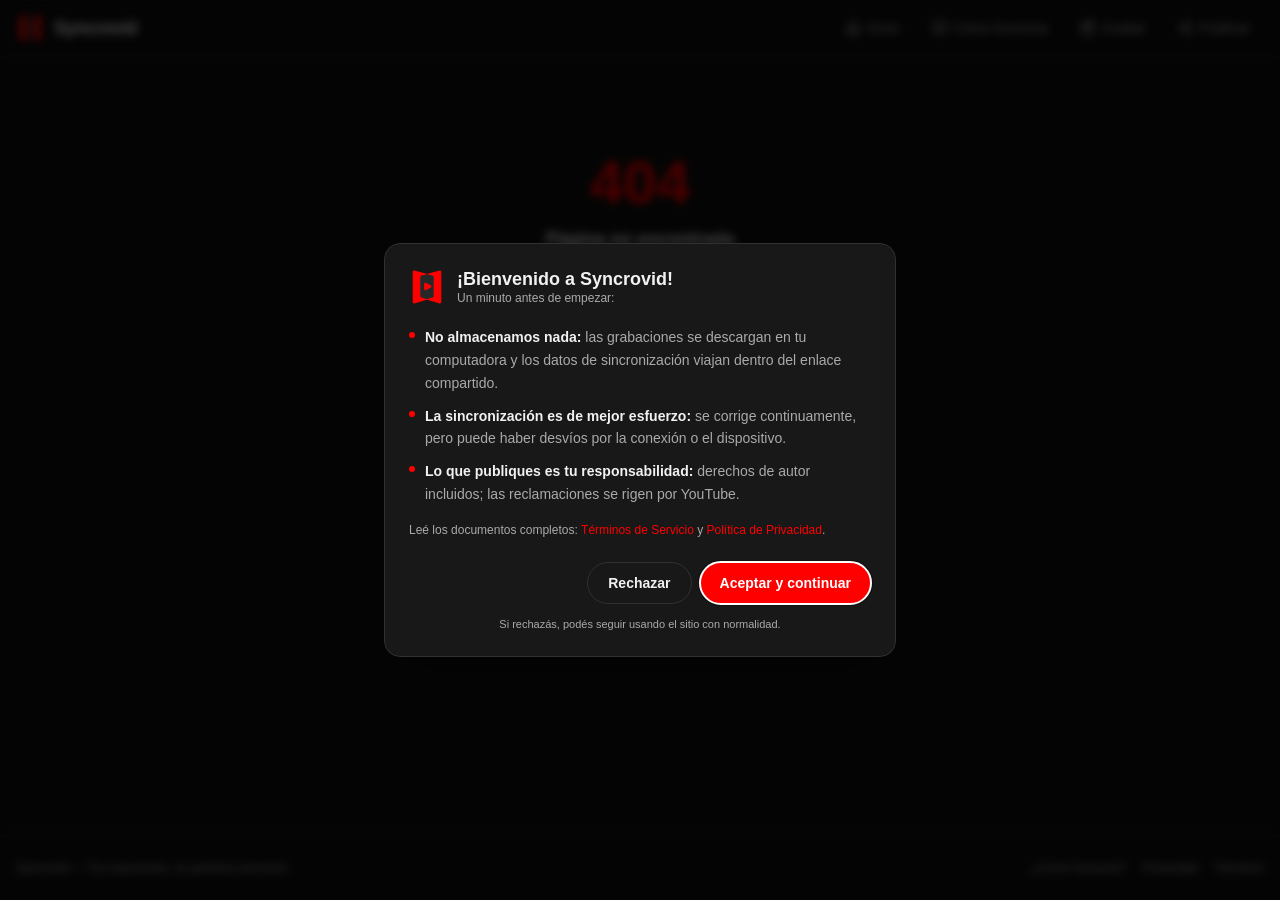
<file: index.html>
<!doctype html>
<html lang="es">
  <head>
    <meta charset="UTF-8" />
    <link rel="icon" type="image/svg+xml" href="/favicon.svg" />
    <meta name="viewport" content="width=device-width, initial-scale=1.0" />
    <meta
      name="description"
      content="Syncrovid — Graba reacciones sincronizadas a videos de YouTube y compártelas con un motor Master-Slave de baja latencia."
    />
    <!--
      Verificación de Google AdSense (cuenta de editor). Los banners están desactivados
      por ahora con ADS_ENABLED=false en src/config/ads.ts (cuenta en revisión).
      El script de anuncios
      NO se carga globalmente: solo lo inyecta AdBanner.tsx en las páginas con
      contenido (inicio, /watch con video válido), y únicamente si el visitante
      aceptó el consentimiento. Así las pantallas de creación (/record, /upload)
      y los estados sin contenido nunca cargan publicidad, como exige la
      política de AdSense.
    -->
    <meta name="google-adsense-account" content="ca-pub-6416877213060621" />
    <title>Syncrovid — Sincroniza tus reacciones</title>
    <script type="module" crossorigin src="/assets/index-Bl1ckUS9.js"></script>
    <link rel="stylesheet" crossorigin href="/assets/index-CxJw0VSv.css">
  </head>
  <body>
    <div id="root"></div>
  </body>
</html>
</file>
<file: assets/index-CxJw0VSv.css>
*,:before,:after{--tw-border-spacing-x: 0;--tw-border-spacing-y: 0;--tw-translate-x: 0;--tw-translate-y: 0;--tw-rotate: 0;--tw-skew-x: 0;--tw-skew-y: 0;--tw-scale-x: 1;--tw-scale-y: 1;--tw-pan-x: ;--tw-pan-y: ;--tw-pinch-zoom: ;--tw-scroll-snap-strictness: proximity;--tw-gradient-from-position: ;--tw-gradient-via-position: ;--tw-gradient-to-position: ;--tw-ordinal: ;--tw-slashed-zero: ;--tw-numeric-figure: ;--tw-numeric-spacing: ;--tw-numeric-fraction: ;--tw-ring-inset: ;--tw-ring-offset-width: 0px;--tw-ring-offset-color: #fff;--tw-ring-color: rgb(59 130 246 / .5);--tw-ring-offset-shadow: 0 0 #0000;--tw-ring-shadow: 0 0 #0000;--tw-shadow: 0 0 #0000;--tw-shadow-colored: 0 0 #0000;--tw-blur: ;--tw-brightness: ;--tw-contrast: ;--tw-grayscale: ;--tw-hue-rotate: ;--tw-invert: ;--tw-saturate: ;--tw-sepia: ;--tw-drop-shadow: ;--tw-backdrop-blur: ;--tw-backdrop-brightness: ;--tw-backdrop-contrast: ;--tw-backdrop-grayscale: ;--tw-backdrop-hue-rotate: ;--tw-backdrop-invert: ;--tw-backdrop-opacity: ;--tw-backdrop-saturate: ;--tw-backdrop-sepia: ;--tw-contain-size: ;--tw-contain-layout: ;--tw-contain-paint: ;--tw-contain-style: }::backdrop{--tw-border-spacing-x: 0;--tw-border-spacing-y: 0;--tw-translate-x: 0;--tw-translate-y: 0;--tw-rotate: 0;--tw-skew-x: 0;--tw-skew-y: 0;--tw-scale-x: 1;--tw-scale-y: 1;--tw-pan-x: ;--tw-pan-y: ;--tw-pinch-zoom: ;--tw-scroll-snap-strictness: proximity;--tw-gradient-from-position: ;--tw-gradient-via-position: ;--tw-gradient-to-position: ;--tw-ordinal: ;--tw-slashed-zero: ;--tw-numeric-figure: ;--tw-numeric-spacing: ;--tw-numeric-fraction: ;--tw-ring-inset: ;--tw-ring-offset-width: 0px;--tw-ring-offset-color: #fff;--tw-ring-color: rgb(59 130 246 / .5);--tw-ring-offset-shadow: 0 0 #0000;--tw-ring-shadow: 0 0 #0000;--tw-shadow: 0 0 #0000;--tw-shadow-colored: 0 0 #0000;--tw-blur: ;--tw-brightness: ;--tw-contrast: ;--tw-grayscale: ;--tw-hue-rotate: ;--tw-invert: ;--tw-saturate: ;--tw-sepia: ;--tw-drop-shadow: ;--tw-backdrop-blur: ;--tw-backdrop-brightness: ;--tw-backdrop-contrast: ;--tw-backdrop-grayscale: ;--tw-backdrop-hue-rotate: ;--tw-backdrop-invert: ;--tw-backdrop-opacity: ;--tw-backdrop-saturate: ;--tw-backdrop-sepia: ;--tw-contain-size: ;--tw-contain-layout: ;--tw-contain-paint: ;--tw-contain-style: }*,:before,:after{box-sizing:border-box;border-width:0;border-style:solid;border-color:#e5e7eb}:before,:after{--tw-content: ""}html,:host{line-height:1.5;-webkit-text-size-adjust:100%;-moz-tab-size:4;-o-tab-size:4;tab-size:4;font-family:Roboto,Arial,Helvetica,sans-serif;font-feature-settings:normal;font-variation-settings:normal;-webkit-tap-highlight-color:transparent}body{margin:0;line-height:inherit}hr{height:0;color:inherit;border-top-width:1px}abbr:where([title]){-webkit-text-decoration:underline dotted;text-decoration:underline dotted}h1,h2,h3,h4,h5,h6{font-size:inherit;font-weight:inherit}a{color:inherit;text-decoration:inherit}b,strong{font-weight:bolder}code,kbd,samp,pre{font-family:ui-monospace,SFMono-Regular,Menlo,Monaco,Consolas,Liberation Mono,Courier New,monospace;font-feature-settings:normal;font-variation-settings:normal;font-size:1em}small{font-size:80%}sub,sup{font-size:75%;line-height:0;position:relative;vertical-align:baseline}sub{bottom:-.25em}sup{top:-.5em}table{text-indent:0;border-color:inherit;border-collapse:collapse}button,input,optgroup,select,textarea{font-family:inherit;font-feature-settings:inherit;font-variation-settings:inherit;font-size:100%;font-weight:inherit;line-height:inherit;letter-spacing:inherit;color:inherit;margin:0;padding:0}button,select{text-transform:none}button,input:where([type=button]),input:where([type=reset]),input:where([type=submit]){-webkit-appearance:button;background-color:transparent;background-image:none}:-moz-focusring{outline:auto}:-moz-ui-invalid{box-shadow:none}progress{vertical-align:baseline}::-webkit-inner-spin-button,::-webkit-outer-spin-button{height:auto}[type=search]{-webkit-appearance:textfield;outline-offset:-2px}::-webkit-search-decoration{-webkit-appearance:none}::-webkit-file-upload-button{-webkit-appearance:button;font:inherit}summary{display:list-item}blockquote,dl,dd,h1,h2,h3,h4,h5,h6,hr,figure,p,pre{margin:0}fieldset{margin:0;padding:0}legend{padding:0}ol,ul,menu{list-style:none;margin:0;padding:0}dialog{padding:0}textarea{resize:vertical}input::-moz-placeholder,textarea::-moz-placeholder{opacity:1;color:#9ca3af}input::placeholder,textarea::placeholder{opacity:1;color:#9ca3af}button,[role=button]{cursor:pointer}:disabled{cursor:default}img,svg,video,canvas,audio,iframe,embed,object{display:block;vertical-align:middle}img,video{max-width:100%;height:auto}[hidden]:where(:not([hidden=until-found])){display:none}.card{border-radius:1rem;border-width:1px;--tw-border-opacity: 1;border-color:rgb(48 48 48 / var(--tw-border-opacity, 1));--tw-bg-opacity: 1;background-color:rgb(24 24 24 / var(--tw-bg-opacity, 1))}.btn-primary{display:inline-flex;align-items:center;gap:.5rem;border-radius:9999px;--tw-bg-opacity: 1;background-color:rgb(255 0 0 / var(--tw-bg-opacity, 1));padding:.625rem 1.25rem;font-size:.875rem;line-height:1.25rem;font-weight:600;--tw-text-opacity: 1;color:rgb(255 255 255 / var(--tw-text-opacity, 1));transition-property:color,background-color,border-color,text-decoration-color,fill,stroke,opacity,box-shadow,transform,filter,backdrop-filter;transition-timing-function:cubic-bezier(.4,0,.2,1);transition-duration:.15s}.btn-primary:hover{--tw-bg-opacity: 1;background-color:rgb(204 0 0 / var(--tw-bg-opacity, 1))}.btn-primary:disabled{cursor:not-allowed;opacity:.4}.btn-ghost{display:inline-flex;align-items:center;gap:.5rem;border-radius:9999px;border-width:1px;--tw-border-opacity: 1;border-color:rgb(48 48 48 / var(--tw-border-opacity, 1));padding:.625rem 1.25rem;font-size:.875rem;line-height:1.25rem;font-weight:600;--tw-text-opacity: 1;color:rgb(241 241 241 / var(--tw-text-opacity, 1));transition-property:color,background-color,border-color,text-decoration-color,fill,stroke,opacity,box-shadow,transform,filter,backdrop-filter;transition-timing-function:cubic-bezier(.4,0,.2,1);transition-duration:.15s}.btn-ghost:hover{--tw-bg-opacity: 1;background-color:rgb(33 33 33 / var(--tw-bg-opacity, 1))}.btn-ghost:disabled{cursor:not-allowed;opacity:.4}.input{width:100%;border-radius:.75rem;border-width:1px;--tw-border-opacity: 1;border-color:rgb(48 48 48 / var(--tw-border-opacity, 1));--tw-bg-opacity: 1;background-color:rgb(33 33 33 / var(--tw-bg-opacity, 1));padding:.625rem 1rem;font-size:.875rem;line-height:1.25rem;--tw-text-opacity: 1;color:rgb(241 241 241 / var(--tw-text-opacity, 1))}.input::-moz-placeholder{color:#aaaaaab3}.input::placeholder{color:#aaaaaab3}.input:focus{--tw-border-opacity: 1;border-color:rgb(255 0 0 / var(--tw-border-opacity, 1));outline:2px solid transparent;outline-offset:2px}.input:disabled{cursor:not-allowed;opacity:.5}.label{margin-bottom:.375rem;display:block;font-size:.75rem;line-height:1rem;font-weight:600;text-transform:uppercase;letter-spacing:.025em;--tw-text-opacity: 1;color:rgb(170 170 170 / var(--tw-text-opacity, 1))}.icon-btn{display:grid;height:2rem;width:2rem;place-items:center;border-radius:9999px;--tw-text-opacity: 1;color:rgb(170 170 170 / var(--tw-text-opacity, 1));transition-property:color,background-color,border-color,text-decoration-color,fill,stroke,opacity,box-shadow,transform,filter,backdrop-filter;transition-timing-function:cubic-bezier(.4,0,.2,1);transition-duration:.15s}.icon-btn:hover{--tw-bg-opacity: 1;background-color:rgb(33 33 33 / var(--tw-bg-opacity, 1));--tw-text-opacity: 1;color:rgb(255 255 255 / var(--tw-text-opacity, 1))}.visible{visibility:visible}.fixed{position:fixed}.absolute{position:absolute}.relative{position:relative}.sticky{position:sticky}.inset-0{top:0;right:0;bottom:0;left:0}.inset-x-0{left:0;right:0}.inset-y-0{top:0;bottom:0}.bottom-0{bottom:0}.left-0{left:0}.left-3{left:.75rem}.top-0{top:0}.top-1\/2{top:50%}.top-20{top:5rem}.top-3{top:.75rem}.z-10{z-index:10}.z-30{z-index:30}.z-40{z-index:40}.z-50{z-index:50}.-mx-4{margin-left:-1rem;margin-right:-1rem}.mx-auto{margin-left:auto;margin-right:auto}.mr-1\.5{margin-right:.375rem}.mt-0\.5{margin-top:.125rem}.mt-1{margin-top:.25rem}.mt-1\.5{margin-top:.375rem}.mt-10{margin-top:2.5rem}.mt-2{margin-top:.5rem}.mt-2\.5{margin-top:.625rem}.mt-3{margin-top:.75rem}.mt-4{margin-top:1rem}.mt-5{margin-top:1.25rem}.mt-6{margin-top:1.5rem}.mt-8{margin-top:2rem}.block{display:block}.inline{display:inline}.flex{display:flex}.inline-flex{display:inline-flex}.grid{display:grid}.hidden{display:none}.aspect-video{aspect-ratio:16 / 9}.h-1\.5{height:.375rem}.h-10{height:2.5rem}.h-11{height:2.75rem}.h-12{height:3rem}.h-14{height:3.5rem}.h-2{height:.5rem}.h-2\.5{height:.625rem}.h-3{height:.75rem}.h-3\.5{height:.875rem}.h-4{height:1rem}.h-5{height:1.25rem}.h-7{height:1.75rem}.h-8{height:2rem}.h-9{height:2.25rem}.h-\[100px\]{height:100px}.h-\[600px\]{height:600px}.h-full{height:100%}.max-h-36{max-height:9rem}.max-h-48{max-height:12rem}.min-h-screen{min-height:100vh}.w-1\.5{width:.375rem}.w-10{width:2.5rem}.w-11{width:2.75rem}.w-12{width:3rem}.w-2{width:.5rem}.w-2\.5{width:.625rem}.w-3{width:.75rem}.w-3\.5{width:.875rem}.w-4{width:1rem}.w-5{width:1.25rem}.w-7{width:1.75rem}.w-8{width:2rem}.w-9{width:2.25rem}.w-\[160px\]{width:160px}.w-full{width:100%}.min-w-0{min-width:0px}.max-w-2xl{max-width:42rem}.max-w-3xl{max-width:48rem}.max-w-4xl{max-width:56rem}.max-w-7xl{max-width:80rem}.max-w-\[1500px\]{max-width:1500px}.max-w-lg{max-width:32rem}.flex-1{flex:1 1 0%}.shrink-0{flex-shrink:0}.-translate-x-1\/2{--tw-translate-x: -50%;transform:translate(var(--tw-translate-x),var(--tw-translate-y)) rotate(var(--tw-rotate)) skew(var(--tw-skew-x)) skewY(var(--tw-skew-y)) scaleX(var(--tw-scale-x)) scaleY(var(--tw-scale-y))}.-translate-y-1\/2{--tw-translate-y: -50%;transform:translate(var(--tw-translate-x),var(--tw-translate-y)) rotate(var(--tw-rotate)) skew(var(--tw-skew-x)) skewY(var(--tw-skew-y)) scaleX(var(--tw-scale-x)) scaleY(var(--tw-scale-y))}@keyframes pulse-rec{0%,to{opacity:1}50%{opacity:.3}}.animate-pulse-rec{animation:pulse-rec 1.2s ease-in-out infinite}@keyframes spin{to{transform:rotate(360deg)}}.animate-spin{animation:spin 1s linear infinite}.cursor-not-allowed{cursor:not-allowed}.cursor-pointer{cursor:pointer}.list-decimal{list-style-type:decimal}.list-disc{list-style-type:disc}.list-none{list-style-type:none}.flex-col{flex-direction:column}.flex-wrap{flex-wrap:wrap}.place-items-center{place-items:center}.items-start{align-items:flex-start}.items-end{align-items:flex-end}.items-center{align-items:center}.justify-center{justify-content:center}.justify-between{justify-content:space-between}.gap-1{gap:.25rem}.gap-1\.5{gap:.375rem}.gap-2{gap:.5rem}.gap-2\.5{gap:.625rem}.gap-3{gap:.75rem}.gap-4{gap:1rem}.gap-5{gap:1.25rem}.space-y-1>:not([hidden])~:not([hidden]){--tw-space-y-reverse: 0;margin-top:calc(.25rem * calc(1 - var(--tw-space-y-reverse)));margin-bottom:calc(.25rem * var(--tw-space-y-reverse))}.space-y-1\.5>:not([hidden])~:not([hidden]){--tw-space-y-reverse: 0;margin-top:calc(.375rem * calc(1 - var(--tw-space-y-reverse)));margin-bottom:calc(.375rem * var(--tw-space-y-reverse))}.space-y-2>:not([hidden])~:not([hidden]){--tw-space-y-reverse: 0;margin-top:calc(.5rem * calc(1 - var(--tw-space-y-reverse)));margin-bottom:calc(.5rem * var(--tw-space-y-reverse))}.space-y-2\.5>:not([hidden])~:not([hidden]){--tw-space-y-reverse: 0;margin-top:calc(.625rem * calc(1 - var(--tw-space-y-reverse)));margin-bottom:calc(.625rem * var(--tw-space-y-reverse))}.space-y-3>:not([hidden])~:not([hidden]){--tw-space-y-reverse: 0;margin-top:calc(.75rem * calc(1 - var(--tw-space-y-reverse)));margin-bottom:calc(.75rem * var(--tw-space-y-reverse))}.space-y-5>:not([hidden])~:not([hidden]){--tw-space-y-reverse: 0;margin-top:calc(1.25rem * calc(1 - var(--tw-space-y-reverse)));margin-bottom:calc(1.25rem * var(--tw-space-y-reverse))}.space-y-6>:not([hidden])~:not([hidden]){--tw-space-y-reverse: 0;margin-top:calc(1.5rem * calc(1 - var(--tw-space-y-reverse)));margin-bottom:calc(1.5rem * var(--tw-space-y-reverse))}.overflow-hidden{overflow:hidden}.overflow-y-auto{overflow-y:auto}.truncate{overflow:hidden;text-overflow:ellipsis;white-space:nowrap}.rounded-full{border-radius:9999px}.rounded-lg{border-radius:.5rem}.rounded-xl{border-radius:.75rem}.border{border-width:1px}.border-2{border-width:2px}.border-b{border-bottom-width:1px}.border-l-4{border-left-width:4px}.border-t{border-top-width:1px}.border-dashed{border-style:dashed}.\!border-emerald-700\/50{border-color:#04785780!important}.border-emerald-600\/60{border-color:#05966999}.border-yt-border{--tw-border-opacity: 1;border-color:rgb(48 48 48 / var(--tw-border-opacity, 1))}.border-yt-red\/40{border-color:#f006}.border-yt-red\/50{border-color:#ff000080}.\!border-l-yt-red{--tw-border-opacity: 1 !important;border-left-color:rgb(255 0 0 / var(--tw-border-opacity, 1))!important}.bg-amber-400{--tw-bg-opacity: 1;background-color:rgb(251 191 36 / var(--tw-bg-opacity, 1))}.bg-amber-400\/10{background-color:#fbbf241a}.bg-black{--tw-bg-opacity: 1;background-color:rgb(0 0 0 / var(--tw-bg-opacity, 1))}.bg-black\/70{background-color:#000000b3}.bg-emerald-500{--tw-bg-opacity: 1;background-color:rgb(16 185 129 / var(--tw-bg-opacity, 1))}.bg-emerald-500\/5{background-color:#10b9810d}.bg-sky-400{--tw-bg-opacity: 1;background-color:rgb(56 189 248 / var(--tw-bg-opacity, 1))}.bg-sky-400\/15{background-color:#38bdf826}.bg-white{--tw-bg-opacity: 1;background-color:rgb(255 255 255 / var(--tw-bg-opacity, 1))}.bg-yt-bg{--tw-bg-opacity: 1;background-color:rgb(15 15 15 / var(--tw-bg-opacity, 1))}.bg-yt-bg\/95{background-color:#0f0f0ff2}.bg-yt-elevated{--tw-bg-opacity: 1;background-color:rgb(33 33 33 / var(--tw-bg-opacity, 1))}.bg-yt-elevated\/40{background-color:#21212166}.bg-yt-elevated\/60{background-color:#21212199}.bg-yt-red{--tw-bg-opacity: 1;background-color:rgb(255 0 0 / var(--tw-bg-opacity, 1))}.bg-yt-red\/10{background-color:#ff00001a}.bg-yt-red\/15{background-color:#ff000026}.bg-yt-red\/80{background-color:#f00c}.bg-yt-surface{--tw-bg-opacity: 1;background-color:rgb(24 24 24 / var(--tw-bg-opacity, 1))}.bg-yt-surface\/50{background-color:#18181880}.bg-zinc-400{--tw-bg-opacity: 1;background-color:rgb(161 161 170 / var(--tw-bg-opacity, 1))}.bg-zinc-500{--tw-bg-opacity: 1;background-color:rgb(113 113 122 / var(--tw-bg-opacity, 1))}.bg-gradient-to-t{background-image:linear-gradient(to top,var(--tw-gradient-stops))}.from-black\/60{--tw-gradient-from: rgb(0 0 0 / .6) var(--tw-gradient-from-position);--tw-gradient-to: rgb(0 0 0 / 0) var(--tw-gradient-to-position);--tw-gradient-stops: var(--tw-gradient-from), var(--tw-gradient-to)}.via-transparent{--tw-gradient-to: rgb(0 0 0 / 0) var(--tw-gradient-to-position);--tw-gradient-stops: var(--tw-gradient-from), transparent var(--tw-gradient-via-position), var(--tw-gradient-to)}.to-transparent{--tw-gradient-to: transparent var(--tw-gradient-to-position)}.fill-current{fill:currentColor}.object-cover{-o-object-fit:cover;object-fit:cover}.p-1{padding:.25rem}.p-2{padding:.5rem}.p-3{padding:.75rem}.p-4{padding:1rem}.p-5{padding:1.25rem}.p-6{padding:1.5rem}.\!px-2\.5{padding-left:.625rem!important;padding-right:.625rem!important}.\!px-3{padding-left:.75rem!important;padding-right:.75rem!important}.\!px-4{padding-left:1rem!important;padding-right:1rem!important}.\!py-1{padding-top:.25rem!important;padding-bottom:.25rem!important}.\!py-1\.5{padding-top:.375rem!important;padding-bottom:.375rem!important}.\!py-2{padding-top:.5rem!important;padding-bottom:.5rem!important}.px-1\.5{padding-left:.375rem;padding-right:.375rem}.px-2{padding-left:.5rem;padding-right:.5rem}.px-2\.5{padding-left:.625rem;padding-right:.625rem}.px-3{padding-left:.75rem;padding-right:.75rem}.px-3\.5{padding-left:.875rem;padding-right:.875rem}.px-4{padding-left:1rem;padding-right:1rem}.px-6{padding-left:1.5rem;padding-right:1.5rem}.px-7{padding-left:1.75rem;padding-right:1.75rem}.px-8{padding-left:2rem;padding-right:2rem}.py-0\.5{padding-top:.125rem;padding-bottom:.125rem}.py-1{padding-top:.25rem;padding-bottom:.25rem}.py-1\.5{padding-top:.375rem;padding-bottom:.375rem}.py-10{padding-top:2.5rem;padding-bottom:2.5rem}.py-14{padding-top:3.5rem;padding-bottom:3.5rem}.py-2{padding-top:.5rem;padding-bottom:.5rem}.py-2\.5{padding-top:.625rem;padding-bottom:.625rem}.py-20{padding-top:5rem;padding-bottom:5rem}.py-24{padding-top:6rem;padding-bottom:6rem}.py-3{padding-top:.75rem;padding-bottom:.75rem}.py-4{padding-top:1rem;padding-bottom:1rem}.py-6{padding-top:1.5rem;padding-bottom:1.5rem}.py-7{padding-top:1.75rem;padding-bottom:1.75rem}.py-8{padding-top:2rem;padding-bottom:2rem}.pb-10{padding-bottom:2.5rem}.pb-4{padding-bottom:1rem}.pl-5{padding-left:1.25rem}.pt-4{padding-top:1rem}.text-left{text-align:left}.text-center{text-align:center}.font-mono{font-family:ui-monospace,SFMono-Regular,Menlo,Monaco,Consolas,Liberation Mono,Courier New,monospace}.text-2xl{font-size:1.5rem;line-height:2rem}.text-3xl{font-size:1.875rem;line-height:2.25rem}.text-4xl{font-size:2.25rem;line-height:2.5rem}.text-6xl{font-size:3.75rem;line-height:1}.text-\[10px\]{font-size:10px}.text-\[11px\]{font-size:11px}.text-base{font-size:1rem;line-height:1.5rem}.text-lg{font-size:1.125rem;line-height:1.75rem}.text-sm{font-size:.875rem;line-height:1.25rem}.text-xl{font-size:1.25rem;line-height:1.75rem}.text-xs{font-size:.75rem;line-height:1rem}.font-bold{font-weight:700}.font-extrabold{font-weight:800}.font-medium{font-weight:500}.font-semibold{font-weight:600}.uppercase{text-transform:uppercase}.capitalize{text-transform:capitalize}.leading-relaxed{line-height:1.625}.leading-tight{line-height:1.25}.tracking-tight{letter-spacing:-.025em}.tracking-wide{letter-spacing:.025em}.text-amber-300{--tw-text-opacity: 1;color:rgb(252 211 77 / var(--tw-text-opacity, 1))}.text-amber-400{--tw-text-opacity: 1;color:rgb(251 191 36 / var(--tw-text-opacity, 1))}.text-emerald-400{--tw-text-opacity: 1;color:rgb(52 211 153 / var(--tw-text-opacity, 1))}.text-sky-400{--tw-text-opacity: 1;color:rgb(56 189 248 / var(--tw-text-opacity, 1))}.text-white{--tw-text-opacity: 1;color:rgb(255 255 255 / var(--tw-text-opacity, 1))}.text-yt-dim{--tw-text-opacity: 1;color:rgb(170 170 170 / var(--tw-text-opacity, 1))}.text-yt-red{--tw-text-opacity: 1;color:rgb(255 0 0 / var(--tw-text-opacity, 1))}.text-yt-text{--tw-text-opacity: 1;color:rgb(241 241 241 / var(--tw-text-opacity, 1))}.text-zinc-400{--tw-text-opacity: 1;color:rgb(161 161 170 / var(--tw-text-opacity, 1))}.shadow-2xl{--tw-shadow: 0 25px 50px -12px rgb(0 0 0 / .25);--tw-shadow-colored: 0 25px 50px -12px var(--tw-shadow-color);box-shadow:var(--tw-ring-offset-shadow, 0 0 #0000),var(--tw-ring-shadow, 0 0 #0000),var(--tw-shadow)}.shadow-\[0_-8px_24px_rgba\(0\,0\,0\,0\.45\)\]{--tw-shadow: 0 -8px 24px rgba(0,0,0,.45);--tw-shadow-colored: 0 -8px 24px var(--tw-shadow-color);box-shadow:var(--tw-ring-offset-shadow, 0 0 #0000),var(--tw-ring-shadow, 0 0 #0000),var(--tw-shadow)}.shadow-\[0_8px_24px_rgba\(0\,0\,0\,0\.5\)\]{--tw-shadow: 0 8px 24px rgba(0,0,0,.5);--tw-shadow-colored: 0 8px 24px var(--tw-shadow-color);box-shadow:var(--tw-ring-offset-shadow, 0 0 #0000),var(--tw-ring-shadow, 0 0 #0000),var(--tw-shadow)}.filter{filter:var(--tw-blur) var(--tw-brightness) var(--tw-contrast) var(--tw-grayscale) var(--tw-hue-rotate) var(--tw-invert) var(--tw-saturate) var(--tw-sepia) var(--tw-drop-shadow)}.backdrop-blur{--tw-backdrop-blur: blur(8px);-webkit-backdrop-filter:var(--tw-backdrop-blur) var(--tw-backdrop-brightness) var(--tw-backdrop-contrast) var(--tw-backdrop-grayscale) var(--tw-backdrop-hue-rotate) var(--tw-backdrop-invert) var(--tw-backdrop-opacity) var(--tw-backdrop-saturate) var(--tw-backdrop-sepia);backdrop-filter:var(--tw-backdrop-blur) var(--tw-backdrop-brightness) var(--tw-backdrop-contrast) var(--tw-backdrop-grayscale) var(--tw-backdrop-hue-rotate) var(--tw-backdrop-invert) var(--tw-backdrop-opacity) var(--tw-backdrop-saturate) var(--tw-backdrop-sepia)}.backdrop-blur-sm{--tw-backdrop-blur: blur(4px);-webkit-backdrop-filter:var(--tw-backdrop-blur) var(--tw-backdrop-brightness) var(--tw-backdrop-contrast) var(--tw-backdrop-grayscale) var(--tw-backdrop-hue-rotate) var(--tw-backdrop-invert) var(--tw-backdrop-opacity) var(--tw-backdrop-saturate) var(--tw-backdrop-sepia);backdrop-filter:var(--tw-backdrop-blur) var(--tw-backdrop-brightness) var(--tw-backdrop-contrast) var(--tw-backdrop-grayscale) var(--tw-backdrop-hue-rotate) var(--tw-backdrop-invert) var(--tw-backdrop-opacity) var(--tw-backdrop-saturate) var(--tw-backdrop-sepia)}.transition{transition-property:color,background-color,border-color,text-decoration-color,fill,stroke,opacity,box-shadow,transform,filter,backdrop-filter;transition-timing-function:cubic-bezier(.4,0,.2,1);transition-duration:.15s}:root{color-scheme:dark}html,body,#root{min-height:100%}body{--tw-bg-opacity: 1;background-color:rgb(15 15 15 / var(--tw-bg-opacity, 1));font-family:Roboto,Arial,Helvetica,sans-serif;--tw-text-opacity: 1;color:rgb(241 241 241 / var(--tw-text-opacity, 1));-webkit-font-smoothing:antialiased;-moz-osx-font-smoothing:grayscale}code{border-radius:.25rem;--tw-bg-opacity: 1;background-color:rgb(33 33 33 / var(--tw-bg-opacity, 1));padding:.125rem .375rem;font-family:ui-monospace,SFMono-Regular,Menlo,Monaco,Consolas,Liberation Mono,Courier New,monospace;font-size:.85em;--tw-text-opacity: 1;color:rgb(241 241 241 / var(--tw-text-opacity, 1))}.player-frame iframe{width:100%!important;height:100%!important;border:0;display:block}::-webkit-scrollbar{width:10px;height:10px}::-webkit-scrollbar-thumb{background:#303030;border-radius:999px}::-webkit-scrollbar-track{background:transparent}.marker\:hidden *::marker{display:none}.marker\:hidden::marker{display:none}.hover\:border-yt-dim:hover{--tw-border-opacity: 1;border-color:rgb(170 170 170 / var(--tw-border-opacity, 1))}.hover\:bg-amber-400\/20:hover{background-color:#fbbf2433}.hover\:bg-yt-elevated:hover{--tw-bg-opacity: 1;background-color:rgb(33 33 33 / var(--tw-bg-opacity, 1))}.hover\:bg-yt-elevated\/60:hover{background-color:#21212199}.hover\:bg-yt-surface:hover{--tw-bg-opacity: 1;background-color:rgb(24 24 24 / var(--tw-bg-opacity, 1))}.hover\:\!text-yt-red:hover{--tw-text-opacity: 1 !important;color:rgb(255 0 0 / var(--tw-text-opacity, 1))!important}.hover\:text-white:hover{--tw-text-opacity: 1;color:rgb(255 255 255 / var(--tw-text-opacity, 1))}.hover\:text-yt-text:hover{--tw-text-opacity: 1;color:rgb(241 241 241 / var(--tw-text-opacity, 1))}.hover\:underline:hover{text-decoration-line:underline}.hover\:brightness-110:hover{--tw-brightness: brightness(1.1);filter:var(--tw-blur) var(--tw-brightness) var(--tw-contrast) var(--tw-grayscale) var(--tw-hue-rotate) var(--tw-invert) var(--tw-saturate) var(--tw-sepia) var(--tw-drop-shadow)}.hover\:brightness-95:hover{--tw-brightness: brightness(.95);filter:var(--tw-blur) var(--tw-brightness) var(--tw-contrast) var(--tw-grayscale) var(--tw-hue-rotate) var(--tw-invert) var(--tw-saturate) var(--tw-sepia) var(--tw-drop-shadow)}.disabled\:cursor-not-allowed:disabled{cursor:not-allowed}.disabled\:opacity-40:disabled{opacity:.4}.group[open] .group-open\:rotate-180{--tw-rotate: 180deg;transform:translate(var(--tw-translate-x),var(--tw-translate-y)) rotate(var(--tw-rotate)) skew(var(--tw-skew-x)) skewY(var(--tw-skew-y)) scaleX(var(--tw-scale-x)) scaleY(var(--tw-scale-y))}@media (min-width: 640px){.sm\:inline{display:inline}.sm\:w-auto{width:auto}.sm\:flex-row{flex-direction:row}.sm\:items-center{align-items:center}.sm\:justify-end{justify-content:flex-end}.sm\:justify-between{justify-content:space-between}.sm\:p-4{padding:1rem}.sm\:p-6{padding:1.5rem}.sm\:text-3xl{font-size:1.875rem;line-height:2.25rem}.sm\:text-5xl{font-size:3rem;line-height:1}.sm\:text-lg{font-size:1.125rem;line-height:1.75rem}}@media (min-width: 768px){.md\:inline{display:inline}.md\:grid-cols-3{grid-template-columns:repeat(3,minmax(0,1fr))}}@media (min-width: 1024px){.lg\:grid-cols-2{grid-template-columns:repeat(2,minmax(0,1fr))}.lg\:py-28{padding-top:7rem;padding-bottom:7rem}}@media (min-width: 1280px){.xl\:block{display:block}.xl\:grid-cols-\[minmax\(0\,1fr\)_minmax\(0\,1fr\)_160px\]{grid-template-columns:minmax(0,1fr) minmax(0,1fr) 160px}}
</file>
